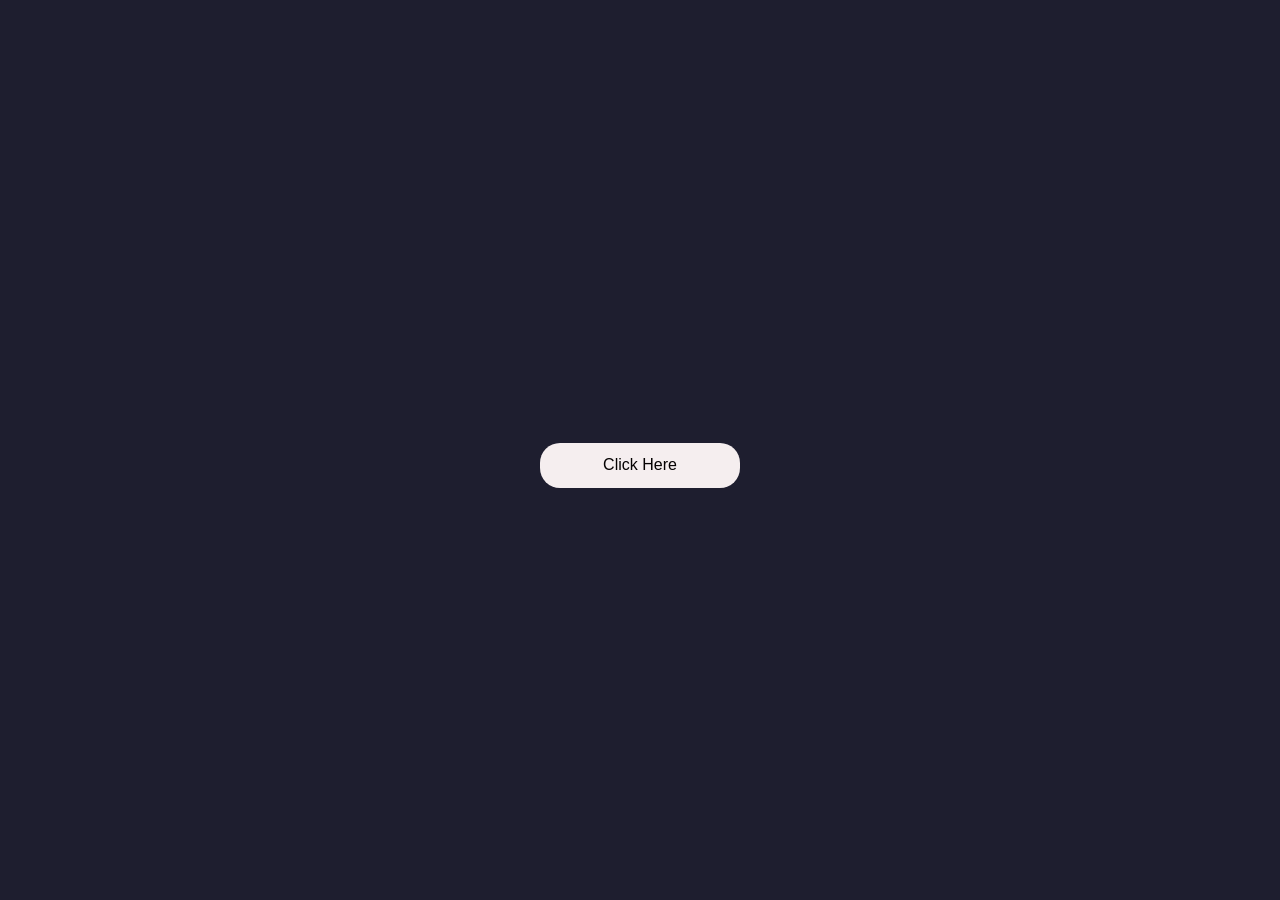
<file: index.html>
<!DOCTYPE html>
<html lang="id">
  <head>
    <meta charset="UTF-8" />
    <meta name="viewport" content="width=device-width, initial-scale=1" />
    <title>A Letter for You</title>
    <link rel="stylesheet" href="style.css" />
  </head>
  <body>
    <div class="intro" id="introText">
        
    </div>
    <button style="width: 200px;height: 45px;" class="btn" onclick="showLetter()">Click Here</button>

    <div class="letter" id="letterBox">
      <p id="typedText">&#128151;</p>
      <img src="ttd.png" alt="Signature" class="signature" />
    
    </div>

    <script src="script.js"></script>
  </body>
</html>
</file>
<file: style.css>
* {
  margin: 0;
  padding: 0;
  box-sizing: border-box;
}
body {
  font-family: "Georgia", serif;
  background: #1e1e2f;
  color: #fff;
  display: flex;
  justify-content: center;
  align-items: center;
  height: 100vh;
  flex-direction: column;
  overflow: hidden;
}
.intro {
  text-align: center;
  font-size: 1.4rem;
  margin-bottom: 30px;
  opacity: 1;
  transition: opacity 1s ease;
}
.btn {
  padding: 10px 20px;
  font-size: 1rem;
  background: #f5eeef;
  border: none;
  border-radius: 20px;
  cursor: pointer;
  color: rgb(5, 2, 2);
  transition: 0.3s;
}
.btn:hover {
  background: #b1acad;
}
.letter {
  display: none;
  background: repeating-linear-gradient(
    to bottom,
    #fdf6e3 0px,
    #fdf6e3 27px,
    #d2d2d2 28px
  );
  color: #333;
  padding: 30px 30px 30px 70px;
  border-radius: 10px;
  width: 80%;
  max-width: 500px;
  height: 200px;
  box-shadow: 0 0 20px rgba(0, 0, 0, 0.3);
  font-size: 1rem;
  line-height: 1.6;
  text-align: left;
  position: relative;
  white-space: pre-wrap;
  overflow-wrap: break-word;
  font-family: "Courier New", monospace;
  overflow: visible;
  padding-left: 25px;
}
.letter p {
  margin-top: -55px;
  overflow: hidden;
}
.letter::before {
  content: "";
  position: absolute;
  top: 0;
  left: 0;
  width: 25px;
  height: 100%;
  background-image: radial-gradient(circle, #1e1e2f 6px, transparent 7px);
  background-size: 25px 40px;
  background-repeat: repeat-y;
  background-position: center;
  pointer-events: none;
}
.signature {
  position: absolute;
  bottom: -20px;
  right: 6px;
  width: 180px;
  opacity: 0.9;
  pointer-events: none;
  transform: rotate(-2deg);
}
</file>
<file: letter-project-main/style.css>
* {
  margin: 0;
  padding: 0;
  box-sizing: border-box;
}
body {
  font-family: "Georgia", serif;
  background: #1e1e2f;
  color: #fff;
  display: flex;
  justify-content: center;
  align-items: center;
  height: 100vh;
  flex-direction: column;
  overflow: hidden;
}
.intro {
  text-align: center;
  font-size: 1.4rem;
  margin-bottom: 30px;
  opacity: 1;
  transition: opacity 1s ease;
}
.btn {
  padding: 10px 20px;
  font-size: 1rem;
  background: #f5eeef;
  border: none;
  border-radius: 20px;
  cursor: pointer;
  color: rgb(5, 2, 2);
  transition: 0.3s;
}
.btn:hover {
  background: #b1acad;
}
.letter {
  display: none;
  background: repeating-linear-gradient(
    to bottom,
    #fdf6e3 0px,
    #fdf6e3 27px,
    #d2d2d2 28px
  );
  color: #333;
  padding: 30px 30px 30px 70px;
  border-radius: 10px;
  width: 80%;
  max-width: 500px;
  height: 150px;
  box-shadow: 0 0 20px rgba(0, 0, 0, 0.3);
  font-size: 1.1rem;
  line-height: 1.6;
  text-align: left;
  position: relative;
  white-space: pre-wrap;
  overflow-wrap: break-word;
  font-family: "Courier New", monospace;
  overflow: visible;
}
.letter p {
  margin-top: -55px;
  overflow: hidden;
}
.letter::before {
  content: "";
  position: absolute;
  top: 0;
  left: 0;
  width: 25px;
  height: 100%;
  background-image: radial-gradient(circle, #1e1e2f 6px, transparent 7px);
  background-size: 25px 40px;
  background-repeat: repeat-y;
  background-position: center;
  pointer-events: none;
}
.signature {
  position: absolute;
  bottom: -20px;
  right: 6px;
  width: 180px;
  opacity: 0.9;
  pointer-events: none;
  transform: rotate(-2deg);
}
</file>
